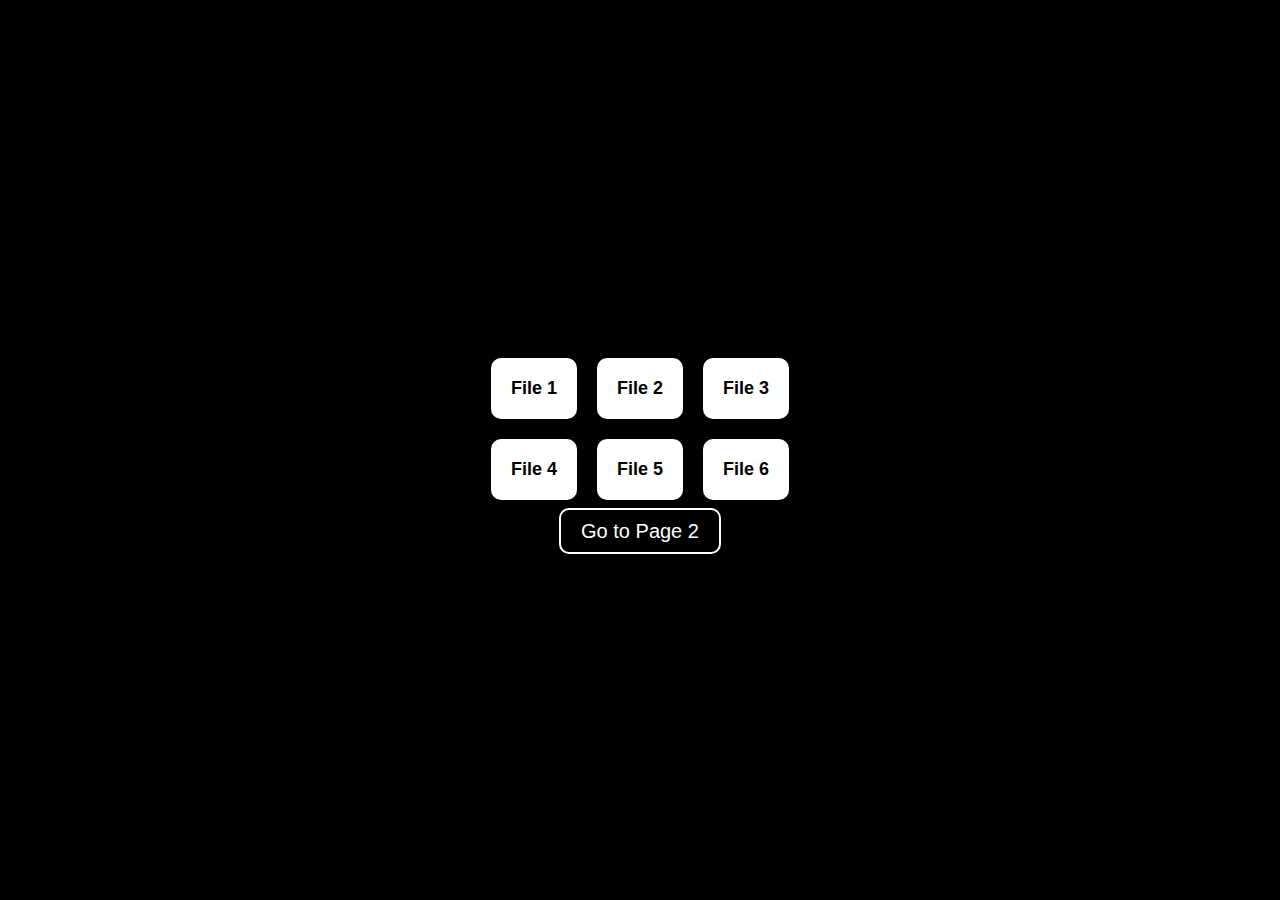
<file: index.html>
<!DOCTYPE html>
<html lang="en">
<head>
    <meta charset="UTF-8">
    <meta name="viewport" content="width=device-width, initial-scale=1.0">
    <title>Filing system</title>
    <link rel="stylesheet" href="styles.css">
</head>
<body>
    <div class="container">
        <div class="box"><a href="https://assets.scpsmp.site/admin/plz.7z" download>File 1</a></div>
        <div class="box"><a href="https://assets.scpsmp.site/admin/plz2.7z" download>File 2</a></div>
        <div class="box"><a href="https://assets.scpsmp.site/admin/plz3.7z" download>File 3</a></div>
        <div class="box"><a href="https://assets.scpsmp.site/admin/plz4.7z" download>File 4</a></div>
        <div class="box"><a href="https://assets.scpsmp.site/admin/plz5.7z" download>File 5</a></div>
        <div class="box"><a href="https://assets.scpsmp.site/admin/plz6.7z" download>File 6</a></div>
    </div>
    <div class="navigation">
        <a href="page2.html">Go to Page 2</a>
    </div>
</body>
</html>
</file>
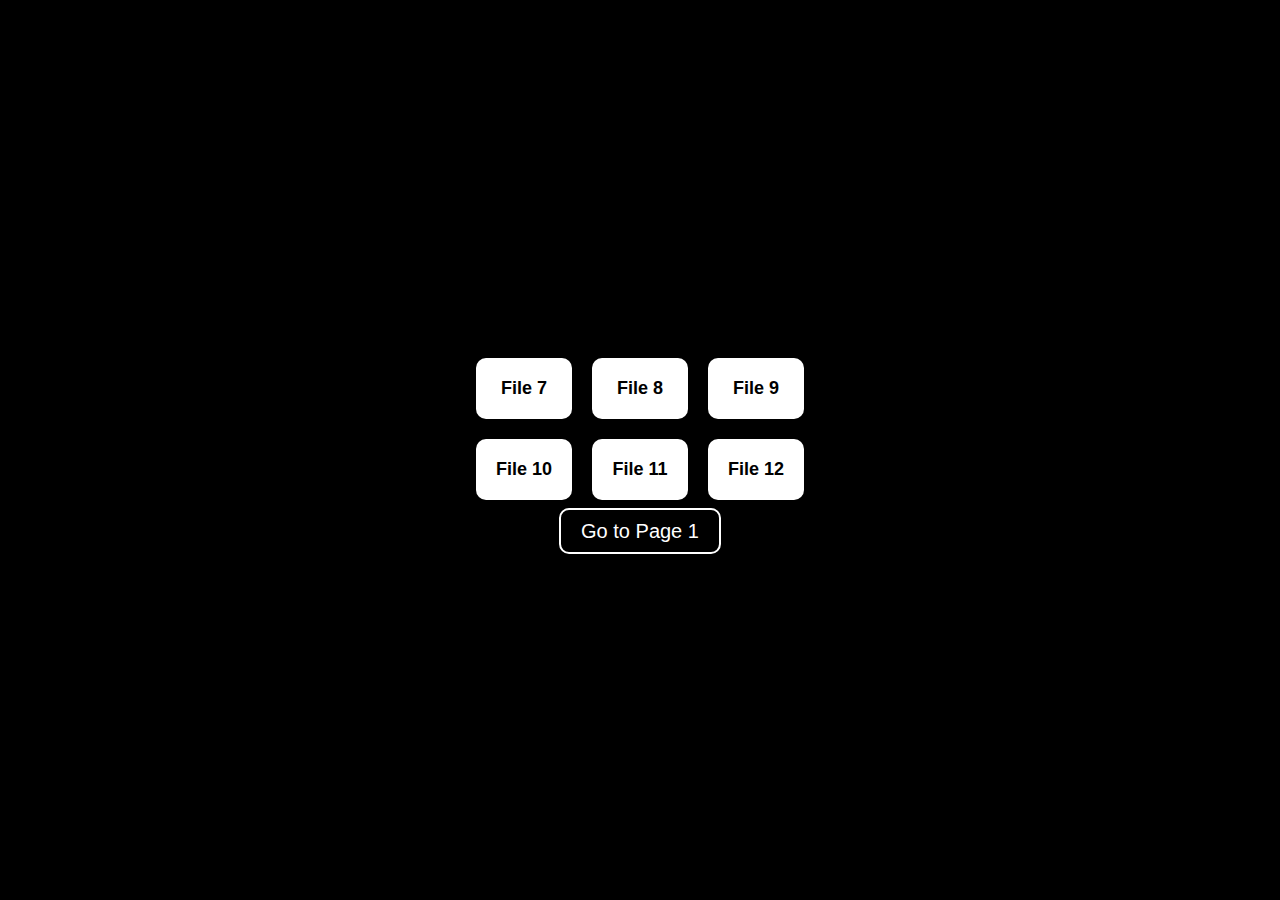
<file: page2.html>
<!DOCTYPE html>
<html lang="en">
<head>
    <meta charset="UTF-8">
    <meta name="viewport" content="width=device-width, initial-scale=1.0">
    <title>Filing system#2</title>
    <link rel="stylesheet" href="styles.css">
</head>
<body>
    <div class="container">
        <div class="box"><a href="https://your-username.github.io/my-static-website/files/file7.txt" download>File 7</a></div>
        <div class="box"><a href="https://your-username.github.io/my-static-website/files/file8.txt" download>File 8</a></div>
        <div class="box"><a href="https://your-username.github.io/my-static-website/files/file9.txt" download>File 9</a></div>
        <div class="box"><a href="https://your-username.github.io/my-static-website/files/file10.txt" download>File 10</a></div>
        <div class="box"><a href="https://your-username.github.io/my-static-website/files/file11.txt" download>File 11</a></div>
        <div class="box"><a href="https://your-username.github.io/my-static-website/files/file12.txt" download>File 12</a></div>
    </div>
    <div class="navigation">
        <a href="index.html">Go to Page 1</a>
    </div>
</body>
</html>
</file>
<file: styles.css>
body {
    margin: 0;
    font-family: Arial, sans-serif;
    background-color: black;
    color: white;
    display: flex;
    justify-content: center;
    align-items: center;
    flex-direction: column;
    height: 100vh;
}

.container {
    display: grid;
    grid-template-columns: repeat(3, 1fr);
    gap: 20px;
}

.box {
    background-color: white;
    color: black;
    padding: 20px;
    text-align: center;
    border-radius: 10px;
    transition: transform 0.3s;
}

.box:hover {
    transform: scale(1.1);
}

.box a {
    color: black;
    text-decoration: none;
    font-size: 18px;
    font-weight: bold;
}

.navigation {
    margin-top: 20px;
}

.navigation a {
    color: white;
    text-decoration: none;
    font-size: 20px;
    border: 2px solid white;
    padding: 10px 20px;
    border-radius: 10px;
    transition: background-color 0.3s, color 0.3s;
}

.navigation a:hover {
    background-color: white;
    color: black;
}
</file>
